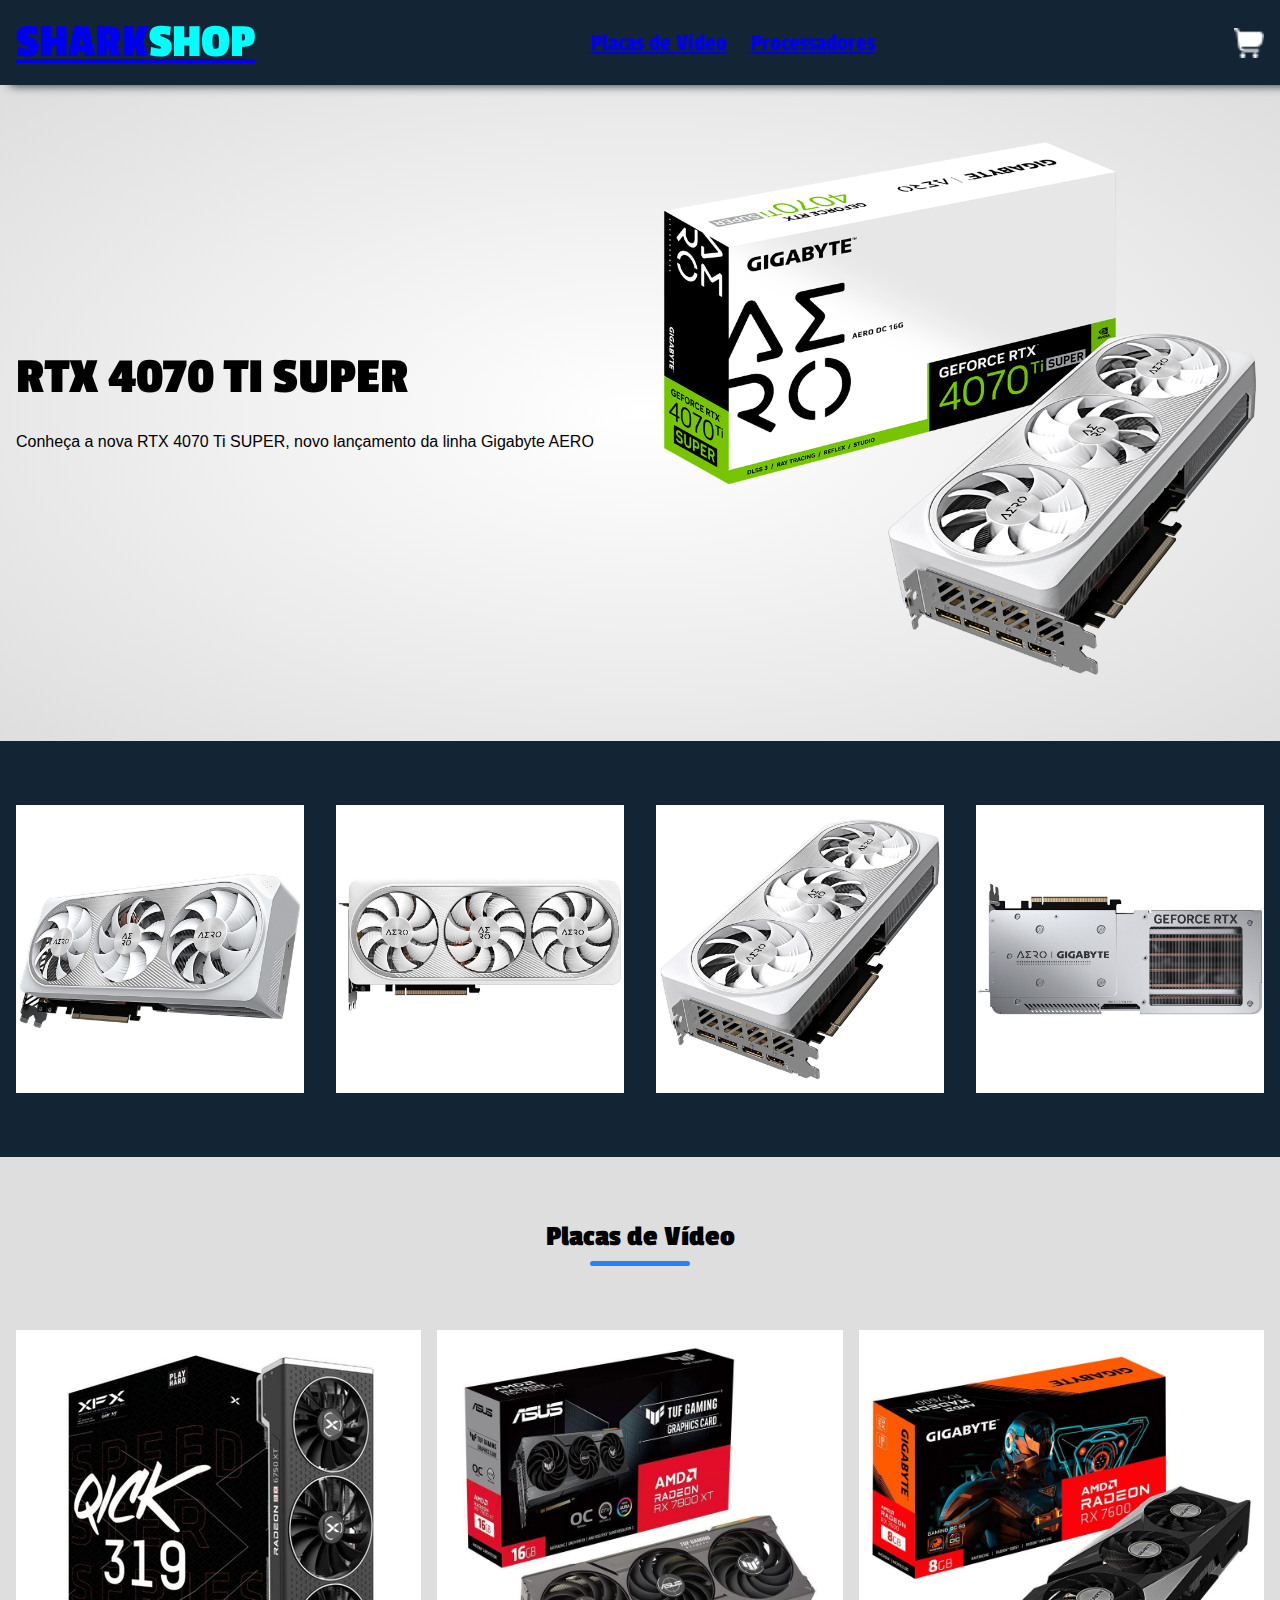
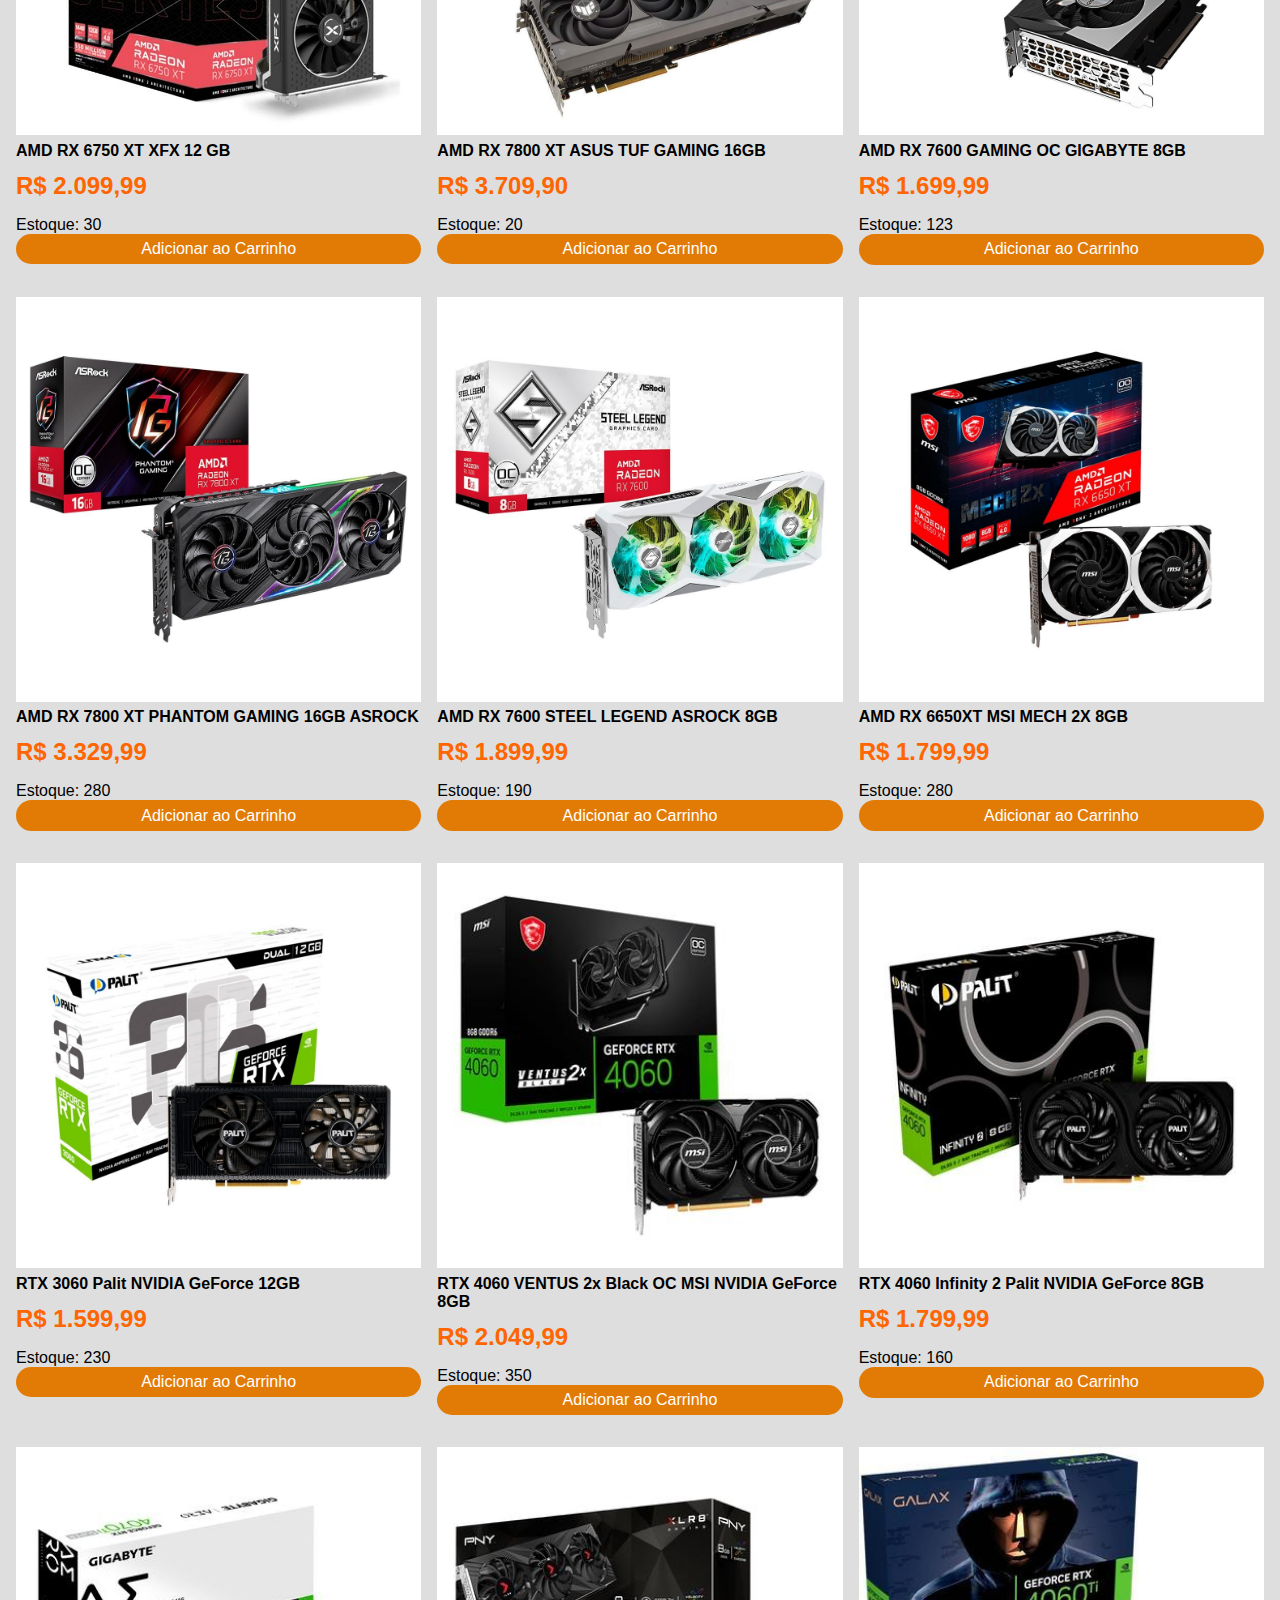
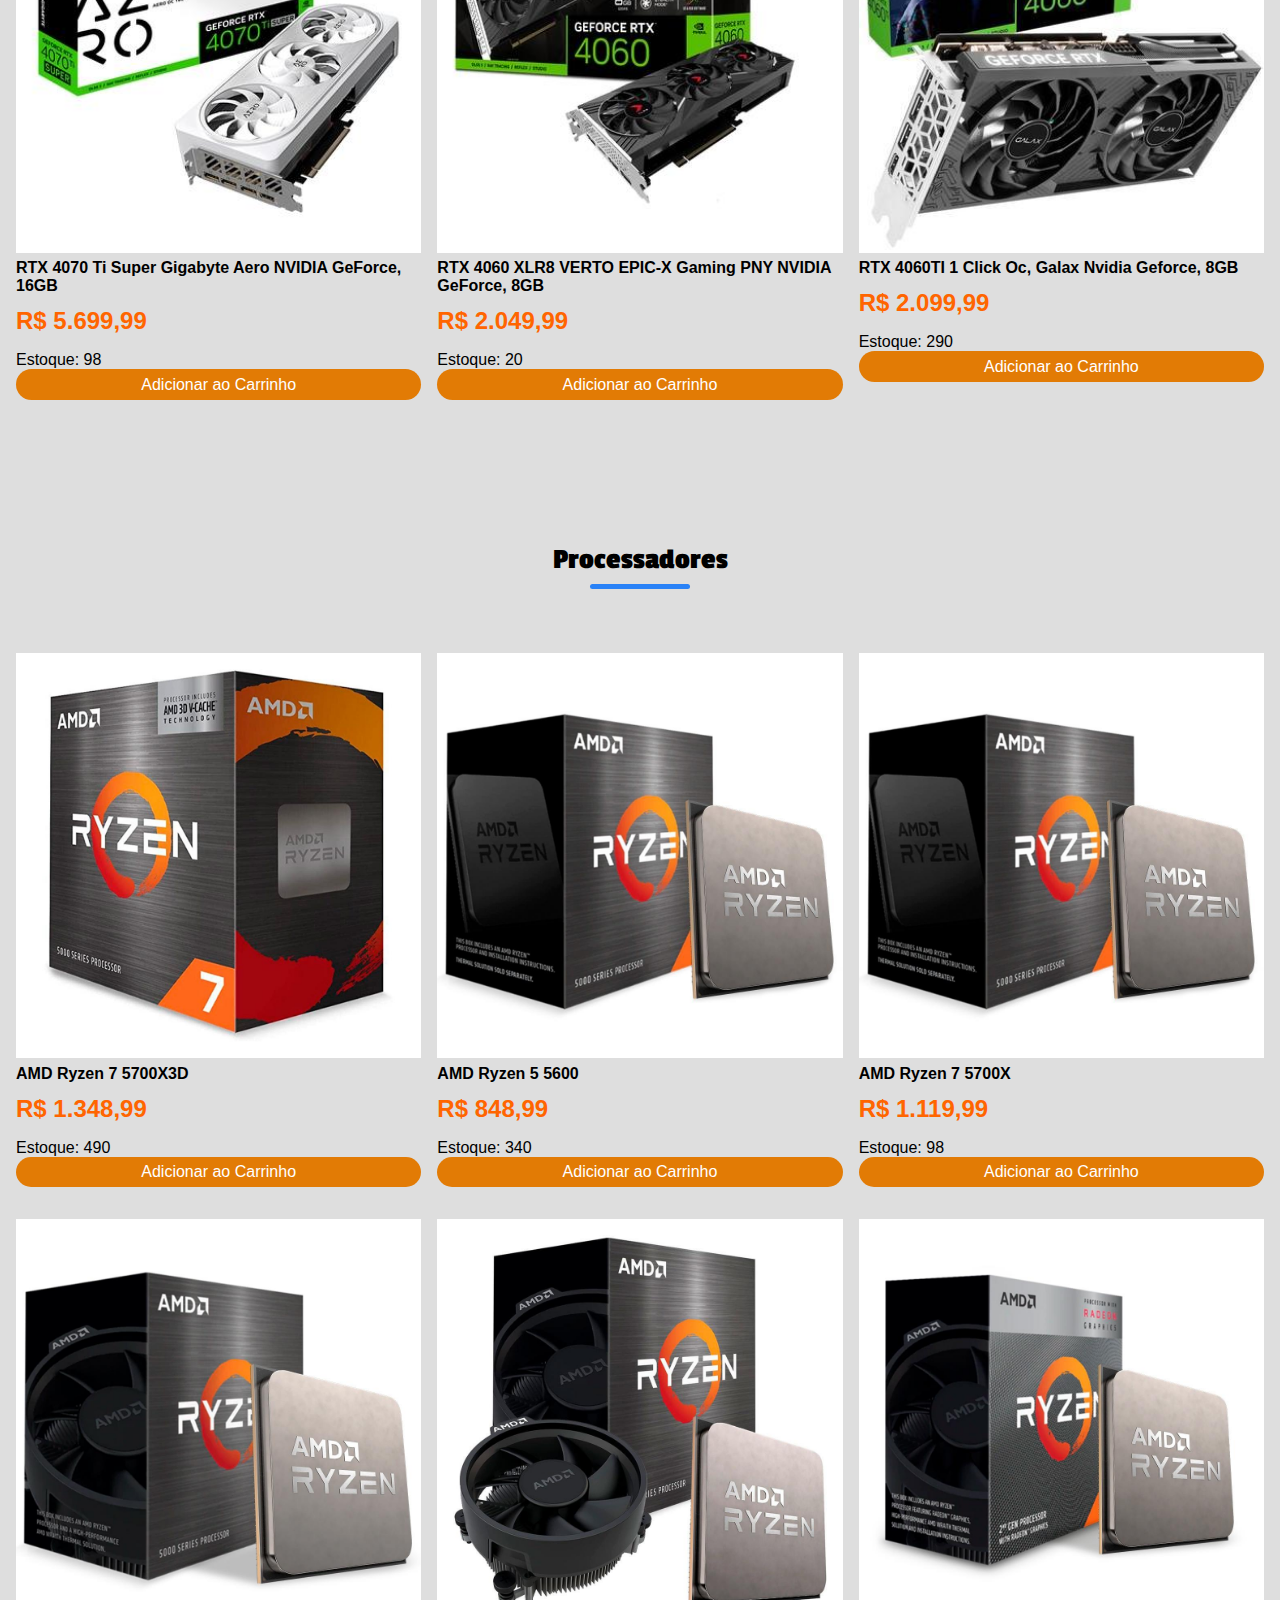
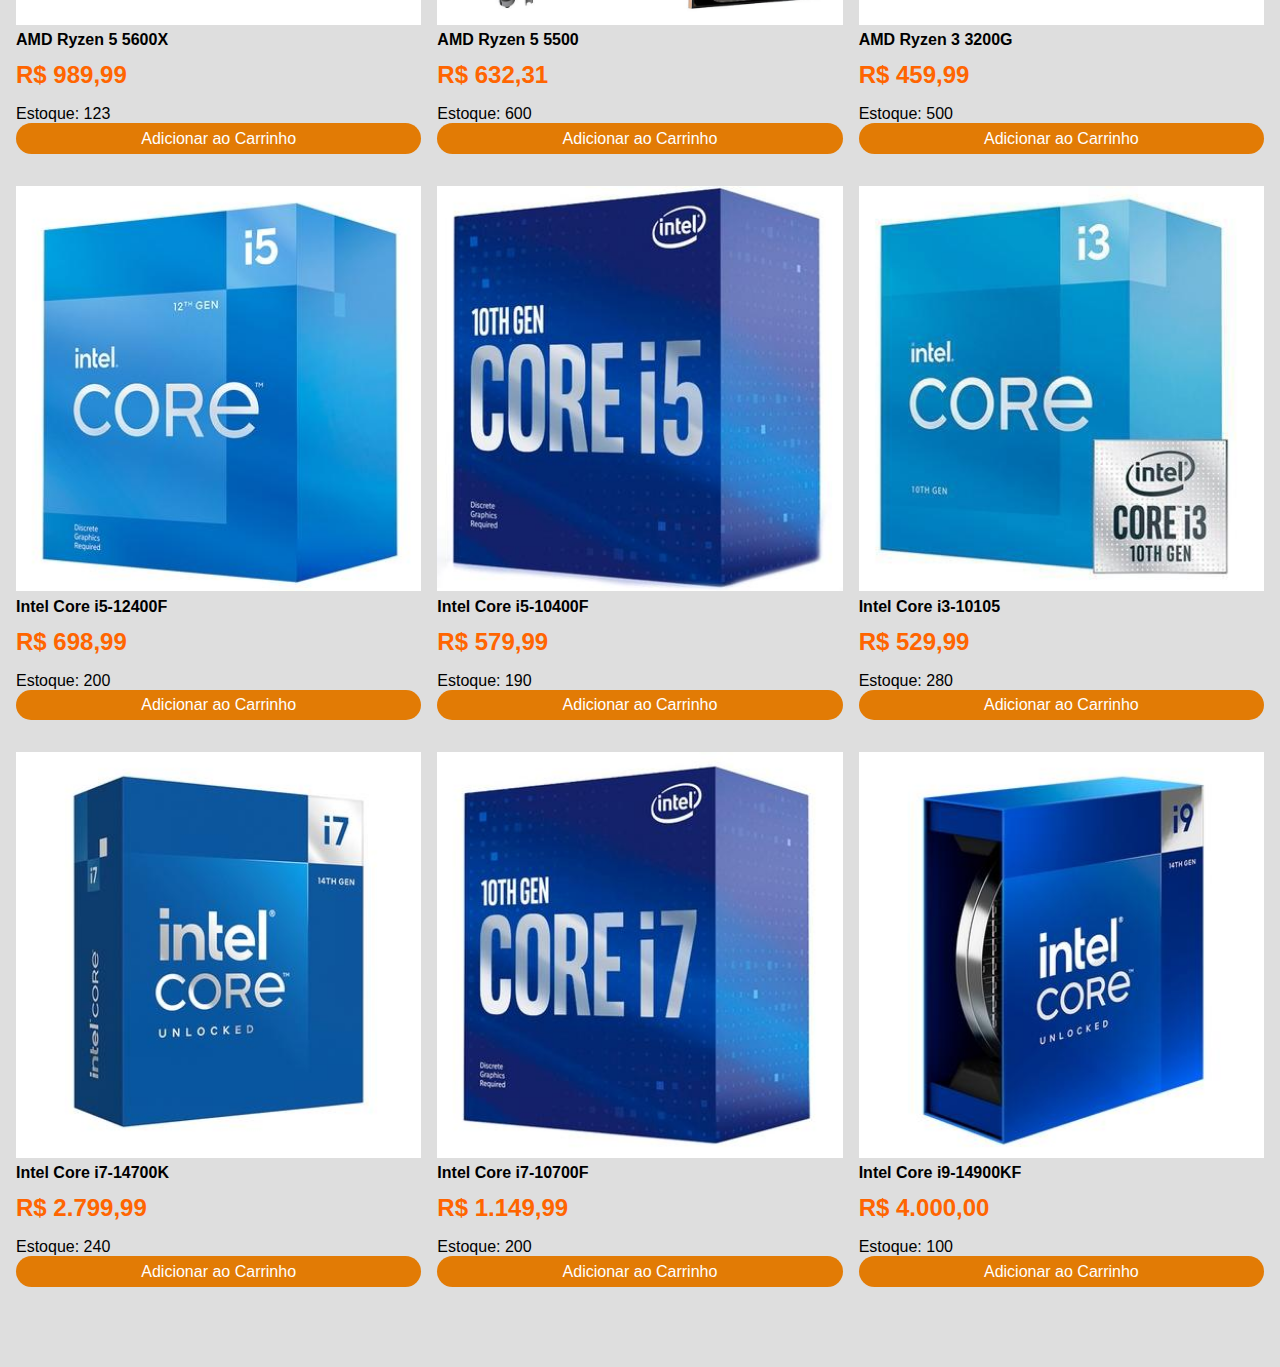
<file: Trabalho_Final_WEB/index.html>
<!DOCTYPE html>
<html lang="en">
<head>
    <meta charset="UTF-8">
    <meta name="viewport" content="width=device-width, initial-scale=1.0">
    <title>SHARK SHOP</title>
    <link rel="stylesheet" href="style.css">
</head>
<body id="topo">
    <div class="navbar">
        <div class="header-inner-content">
            <h1 class="logo"><a href="#topo">SHARK<span>SHOP</span></a></h1>
            <nav>
                <ul>
                    <li><a href="#placas-de-video">Placas de Vídeo</a></li>
                    <li><a href="#processadore">Processadores</a></li>
                </ul>
            </nav>
            <div class="nav-icon-container">
                <img src="Imagens/carrinho.png" alt="Carrinho">
                <img src="Imagens/menu.png" class="menu-button" alt="Menu">
            </div>
        </div>
    </div>
    <header>
        <div class="header-content">
            <div class="header-bottom-side">
                <div class="header-bottom-side-left">
                    <h2>RTX 4070 TI SUPER</h2>
                    <p>
                        Conheça a nova RTX 4070 Ti SUPER, novo lançamento da linha Gigabyte AERO
                    </p>
                </div>
                <div class="header-bottom-side-right">
                    <img src="Imagens/gigabyte aero.jpg" alt="Gigabyte AERO">
                </div>
            </div>
        </div>
    </header>
    <main>
        <div class="gray-background">
            <div class="page-inner-content">
                <div class="cols cols-3">
                    <img src="Imagens/rtx aero1.jpg">
                    <img src="Imagens/rtx aero2.jpg">
                    <img src="Imagens/rtx aero3.jpg">
                    <img src="Imagens/rtx aero4.jpg">
                </div>
            </div>
        </div>
        <div>
            <div class="page-inner-content">
                <section id="placas-de-video">
                    <h3 class="section-title">Placas de Vídeo</h3>
                    <div class="subtitle-underline"></div>
                    <div class="cols cols-4">
                        <div class="product">
                            <img src="Imagens/rx 6750 xt xfx.jpg">
                            <p class="product-name">AMD RX 6750 XT XFX 12 GB</p>
                            <p class="product-price">R$ <span>2.099,99</span></p>
                            <p class="product-stock">Estoque: <span>30</span></p>
                            <button class="add-to-cart">Adicionar ao Carrinho</button>
                        </div>
                        <div class="product">
                            <img src="Imagens/RX 7800 XT ASUS TUF GAMING.jpg">
                            <p class="product-name">AMD RX 7800 XT ASUS TUF GAMING 16GB</p>
                            <p class="product-price">R$ <span>3.709,90</span></p>
                            <p class="product-stock">Estoque: <span>20</span></p>
                            <button class="add-to-cart">Adicionar ao Carrinho</button>
                        </div>
                        <div class="product">
                            <img src="Imagens/RX7600 8GB.jpg">
                            <p class="product-name">AMD RX 7600 GAMING OC GIGABYTE 8GB</p>
                            <p class="product-price">R$ <span>1.699,99</span></p>
                            <p class="product-stock">Estoque: <span>123</span></p>
                            <button class="add-to-cart">Adicionar ao Carrinho</button>
                        </div>
                        <div class="product">
                            <img src="Imagens/RX 7800 XT PHANTOM GAMING 16GB ASROCK.jpg">
                            <p class="product-name">AMD RX 7800 XT PHANTOM GAMING 16GB ASROCK</p>
                            <p class="product-price">R$ <span>3.329,99</span></p>
                            <p class="product-stock">Estoque: <span>280</span></p>
                            <button class="add-to-cart">Adicionar ao Carrinho</button>
                        </div>
                        <div class="product">
                            <img src="Imagens/RX 7600 STEEL LEGEND ASROCK 8GB.jpg">
                            <p class="product-name">AMD RX 7600 STEEL LEGEND ASROCK 8GB</p>
                            <p class="product-price">R$ <span>1.899,99</span></p>
                            <p class="product-stock">Estoque: <span>190</span></p>
                            <button class="add-to-cart">Adicionar ao Carrinho</button>
                        </div>
                        <div class="product">
                            <img src="Imagens/RX 6650XT MECH 2X 8GB MSI.jpg">
                            <p class="product-name">AMD RX 6650XT MSI MECH 2X 8GB</p>
                            <p class="product-price">R$ <span>1.799,99</span></p>
                            <p class="product-stock">Estoque: <span>280</span></p>
                            <button class="add-to-cart">Adicionar ao Carrinho</button>
                        </div>
                        <div class="product">
                            <img src="Imagens/rtx 3060 palit.jpg">
                            <p class="product-name">RTX 3060 Palit NVIDIA GeForce 12GB</p>
                            <p class="product-price">R$ <span>1.599,99</span></p>
                            <p class="product-stock">Estoque: <span>230</span></p>
                            <button class="add-to-cart">Adicionar ao Carrinho</button>
                        </div>
                        <div class="product">
                            <img src="Imagens/TX 4060 VENTUS 2x Black OC MSI NVIDIA GeForce, 8GB.jpg">
                            <p class="product-name">RTX 4060 VENTUS 2x Black OC MSI NVIDIA GeForce 8GB</p>
                            <p class="product-price">R$ <span>2.049,99</span></p>
                            <p class="product-stock">Estoque: <span>350</span></p>
                            <button class="add-to-cart">Adicionar ao Carrinho</button>
                        </div>
                        <div class="product">
                            <img src="Imagens/RTX 4060 Infinity 2 Palit NVIDIA GeForce, 8GB.jpg">
                            <p class="product-name">RTX 4060 Infinity 2 Palit NVIDIA GeForce 8GB</p>
                            <p class="product-price">R$ <span>1.799,99</span></p>
                            <p class="product-stock">Estoque: <span>160</span></p>
                            <button class="add-to-cart">Adicionar ao Carrinho</button>
                        </div>
                        <div class="product">
                            <img src="Imagens/RTX 4070 Ti Super Gigabyte Aero NVIDIA GeForce, 16GB.jpg">
                            <p class="product-name">RTX 4070 Ti Super Gigabyte Aero NVIDIA GeForce, 16GB</p>
                            <p class="product-price">R$ <span>5.699,99</span></p>
                            <p class="product-stock">Estoque: <span>98</span></p>
                            <button class="add-to-cart">Adicionar ao Carrinho</button>
                        </div>
                        <div class="product">
                            <img src="Imagens/RTX 4060 XLR8 VERTO EPIC-X Gaming PNY NVIDIA GeForce, 8GB.jpg">
                            <p class="product-name">RTX 4060 XLR8 VERTO EPIC-X Gaming PNY NVIDIA GeForce, 8GB</p>
                            <p class="product-price">R$ <span>2.049,99</span></p>
                            <p class="product-stock">Estoque: <span>20</span></p>
                            <button class="add-to-cart">Adicionar ao Carrinho</button>
                        </div>
                        <div class="product">
                            <img src="Imagens/RTX 4060TI 1 Click Oc, Galax Nvidia Geforce, 8GB.jpg">
                            <p class="product-name">RTX 4060TI 1 Click Oc, Galax Nvidia Geforce, 8GB</p>
                            <p class="product-price">R$ <span> 2.099,99</span></p>
                            <p class="product-stock">Estoque: <span>290</span></p>
                            <button class="add-to-cart">Adicionar ao Carrinho</button>
                        </div>
                        </div>
                    </div>
                </section>
            <div class="page-inner-content">
                <section id="processadores">
                    <h3 class="section-title">Processadores</h3>
                    <div class="subtitle-underline"></div>
                    <div class="cols cols-4">
                        <div class="product">
                            <img src="Imagens/AMD RYZEN 7 5700X3D.jpg">
                            <p class="product-name"> AMD Ryzen 7 5700X3D</p>
                            <p class="product-price">R$ <span> 1.348,99</span></p>
                            <p class="product-stock">Estoque: <span>490</span></p>
                            <button class="add-to-cart">Adicionar ao Carrinho</button>
                        </div>
                        <div class="product">
                            <img src="Imagens/AMD RYZEN 5 5600.jpg">
                            <p class="product-name">AMD Ryzen 5 5600</p>
                            <p class="product-price">R$ <span>848,99</span></p>
                            <p class="product-stock">Estoque: <span>340</span></p>
                            <button class="add-to-cart">Adicionar ao Carrinho</button>
                        </div>
                        <div class="product">
                            <img src="Imagens/AMD Ryzen 7 5700X.jpg">
                            <p class="product-name">AMD Ryzen 7 5700X</p>
                            <p class="product-price">R$ <span>1.119,99</span></p>
                            <p class="product-stock">Estoque: <span>98</span></p>
                            <button class="add-to-cart">Adicionar ao Carrinho</button>
                        </div>
                        <div class="product">
                            <img src="Imagens/AMD Ryzen 5 5600X.jpg">
                            <p class="product-name">AMD Ryzen 5 5600X</p>
                            <p class="product-price">R$ <span>989,99</span></p>
                            <p class="product-stock">Estoque: <span>123</span></p>
                            <button class="add-to-cart">Adicionar ao Carrinho</button>
                        </div>
                        <div class="product">
                            <img src="Imagens/AMD Ryzen 5 5500.jpg">
                            <p class="product-name">AMD Ryzen 5 5500</p>
                            <p class="product-price">R$ <span>632,31</span></p>
                            <p class="product-stock">Estoque: <span>600</span></p>
                            <button class="add-to-cart">Adicionar ao Carrinho</button>
                        </div>
                        <div class="product">
                            <img src="Imagens/AMD Ryzen 3 3200G.jpg">
                            <p class="product-name">AMD Ryzen 3 3200G</p>
                            <p class="product-price">R$ <span>459,99</span></p>
                            <p class="product-stock">Estoque: <span>500</span></p>
                            <button class="add-to-cart">Adicionar ao Carrinho</button>
                        </div>
                        <div class="product">
                            <img src="Imagens/Intel Core i5-12400F.jpg">
                            <p class="product-name">Intel Core i5-12400F</p>
                            <p class="product-price">R$ <span>698,99</span></p>
                            <p class="product-stock">Estoque: <span>200</span></p>
                            <button class="add-to-cart">Adicionar ao Carrinho</button>
                        </div>
                        <div class="product">
                            <img src="Imagens/Intel Core i5-10400F.jpg">
                            <p class="product-name">Intel Core i5-10400F</p>
                            <p class="product-price">R$ <span>579,99</span></p>
                            <p class="product-stock">Estoque: <span>190</span></p>
                            <button class="add-to-cart">Adicionar ao Carrinho</button>
                        </div>
                        <div class="product">
                            <img src="Imagens/Intel Core i3-10105.jpg">
                            <p class="product-name">Intel Core i3-10105</p>
                            <p class="product-price">R$ <span>529,99</span></p>
                            <p class="product-stock">Estoque: <span>280</span></p>
                            <button class="add-to-cart">Adicionar ao Carrinho</button>
                        </div>
                        <div class="product">
                            <img src="Imagens/Intel Core i7-14700K.jpg">
                            <p class="product-name">Intel Core i7-14700K</p>
                            <p class="product-price">R$ <span>2.799,99</span></p>
                            <p class="product-stock">Estoque: <span>240</span></p>
                            <button class="add-to-cart">Adicionar ao Carrinho</button>
                        </div>
                        <div class="product">
                            <img src="Imagens/Intel Core i7-10700F.jpg">
                            <p class="product-name">Intel Core i7-10700F</p>
                            <p class="product-price">R$ <span>1.149,99</span></p>
                            <p class="product-stock">Estoque: <span>200</span></p>
                            <button class="add-to-cart">Adicionar ao Carrinho</button>
                        </div>
                        <div class="product">
                            <img src="Imagens/Intel Core i9-14900KF.jpg">
                            <p class="product-name">Intel Core i9-14900KF</p>
                            <p class="product-price">R$ <span>4.000,00</span></p>
                            <p class="product-stock">Estoque: <span>100</span></p>
                            <button class="add-to-cart">Adicionar ao Carrinho</button>
                        </div>
                    </div>
                </section>
            </div>
        </div>
    </main>
    <script src="script.js"></script>
</body>
</html>
</file>
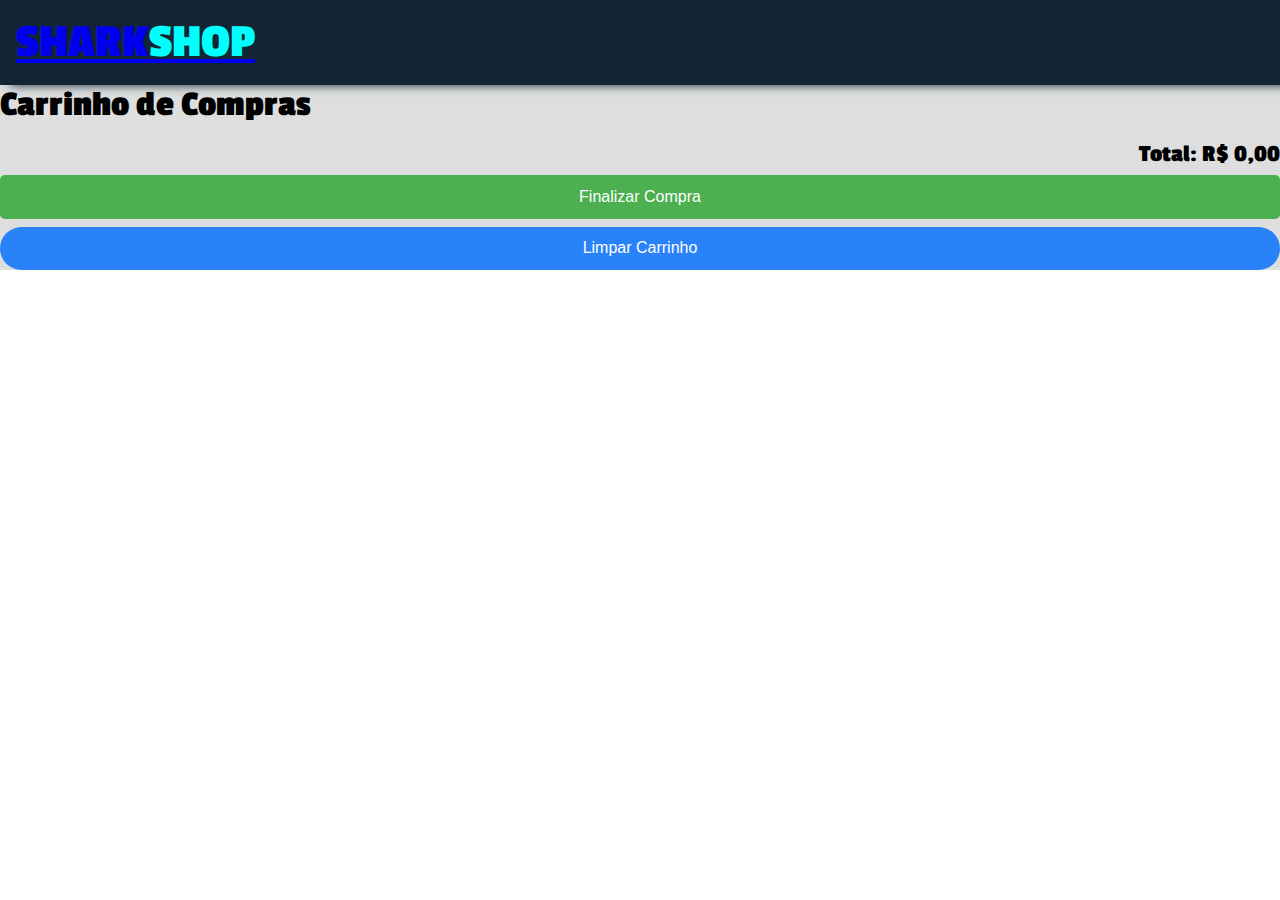
<file: Trabalho_Final_WEB/carrinho.html>
<!DOCTYPE html>
<html lang="en">
<head>
    <meta charset="UTF-8">
    <meta name="viewport" content="width=device-width, initial-scale=1.0">
    <title>Carrinho de Compras</title>
    <link rel="stylesheet" href="style.css">
</head>
<body>
    <div class="navbar">
        <div class="header-inner-content">
            <h1 class="logo"><a href="index.html">SHARK<span>SHOP</span></a></h1>
        </div>
    </div>
    <main>
        <div class="page-inner-content">
            <h2>Carrinho de Compras</h2>
            <ul class="cart-items"></ul>
            <p class="cart-total">Total: R$ <span>0,00</span></p>
            <button class="checkout-button">Finalizar Compra</button>
            <button class="clear-cart-button">Limpar Carrinho</button>
        </div>
    </main>
    <script src="cart.js"></script>
</body>
</html>
</file>
<file: Trabalho_Final_WEB/style.css>
/* Importação de fontes do Google Fonts */
@import url('https://fonts.googleapis.com/css2?family=Passion+One:wght@400;700;900&family=Titan+One&display=swap');

/* Reset padrão para todos os elementos */
* {
    box-sizing: border-box;
    padding: 0;
    margin: 0;
}

/* Estilos gerais do corpo do documento */
body {
    font-family: "Passion One", sans-serif; /* Fonte principal */
    font-weight: 400; /* Peso da fonte */
    font-style: normal; /* Estilo normal */
    font-size: 24px; /* Tamanho da fonte */
}

/* Conteúdo interno do cabeçalho */
.header-inner-content {
    max-width: 1300px; /* Largura máxima */
    margin-left: auto; /* Alinhar à esquerda */
    margin-right: auto; /* Alinhar à direita */
}

/* Barra de navegação */
.navbar {
    background-color: rgb(19, 37, 53); /* Cor de fundo */
    padding: 1rem; /* Espaçamento interno */
    position: sticky; /* Fixa no topo da página */
    top: 0; /* Distância do topo */
    box-shadow: 10px 0px 10px rgb(19, 37, 53); /* Sombra */
    z-index: 99; /* Camada z-index */
}

/* Conteúdo interno do cabeçalho dentro da barra de navegação */
.navbar > .header-inner-content {
    display: flex; /* Display flexível */
    align-items: center; /* Alinhar itens verticalmente */
    justify-content: space-between; /* Espaçamento entre itens */
    position: relative; /* Posição relativa */
}

/* Estilo da logo */
.logo {
    color: white; /* Cor do texto */
}

/* Estilo do texto dentro da logo */
.logo span {
    color: aqua; /* Cor do texto secundário */
}

/* Estilos da lista de navegação */
nav ul {
    display: flex; /* Display flexível */
    list-style: none; /* Remover marcadores de lista */
    align-items: center; /* Alinhar itens verticalmente */
}

/* Container dos ícones de navegação */
.nav-icon-container {
    display: flex; /* Display flexível */
    align-items: center; /* Alinhar itens verticalmente */
}

/* Estilo dos ícones de navegação */
.nav-icon-container img {
    width: 30px; /* Largura dos ícones */
    cursor: pointer; /* Cursor apontador */
}

/* Estilo dos itens da lista de navegação */
nav ul li {
    color: white; /* Cor do texto */
    margin-right: 1.5rem; /* Margem direita */
    cursor: pointer; /* Cursor apontador */
}

/* Efeito de hover nos itens da lista de navegação */
nav ul li:hover {
    transform: translateY(-5px); /* Translação vertical no hover */
    transition: all 0.2s; /* Transição suave */
    font-weight: bold; /* Peso da fonte em negrito */
}

/* Botão de menu para dispositivos móveis */
.menu-button {
    display: none; /* Ocultar por padrão */
}

/* Estilos do cabeçalho */
header {
    background-image: radial-gradient(white, rgb(222, 222, 222)); /* Imagem de fundo */
}

/* Parte inferior do cabeçalho */
.header-bottom-side {
    display: flex; /* Display flexível */
    align-items: center; /* Alinhar itens verticalmente */
    justify-content: center; /* Justificar conteúdo */
    padding: 1rem; /* Espaçamento interno */
}

/* Lado esquerdo do cabeçalho inferior */
.header-bottom-side-left {
    height: 100%; /* Altura */
    flex-basis: 50%; /* Base flexível */
}

/* Estilos do texto no lado esquerdo */
.header-bottom-side-left h2 {
    font-size: 3.2rem; /* Tamanho da fonte */
    margin-bottom: 1.5rem; /* Margem inferior */
}

/* Estilos do parágrafo no lado esquerdo */
.header-bottom-side-left p {
    line-height: 1.5rem; /* Altura da linha */
    margin-bottom: 1.5rem; /* Margem inferior */
    font-family: Arial, Helvetica, sans-serif; /* Fonte */
    font-size: 16px; /* Tamanho da fonte */
}

/* Estilos do botão no lado esquerdo */
.header-bottom-side-left button {
    background-color: rgb(41, 130, 247); /* Cor de fundo */
    border: none; /* Sem borda */
    cursor: pointer; /* Cursor apontador */
    padding: 0.8rem 3.8rem; /* Preenchimento */
    border-radius: 9999px; /* Borda arredondada */
    color: white; /* Cor do texto */
    font-weight: 500; /* Peso da fonte */
    font-size: 1rem; /* Tamanho da fonte */
    transition: all 0.2s; /* Transição suave */
}

/* Efeito de hover no botão do lado esquerdo */
.header-bottom-side-left button:hover {
    background-color: rgb(3, 59, 133); /* Cor de fundo no hover */
}

/* Lado direito do cabeçalho inferior */
.header-bottom-side-right {
    flex-basis: 50%; /* Base flexível */
    display: flex; /* Display flexível */
    align-items: center; /* Alinhar itens verticalmente */
    justify-content: center; /* Justificar conteúdo */
}

/* Estilos da imagem no lado direito */
.header-bottom-side-right img {
    width: 100%; /* Largura da imagem */
}

/* Media query para telas menores que 800px */
@media (max-width: 800px) {
    .logo {
        font-size: 2.1rem; /* Tamanho da fonte da logo */
    }

    .menu-button {
        display: block; /* Exibir botão de menu */
    }

    .header-bottom-side {
        flex-direction: column; /* Direção da flexão */
        text-align: center; /* Alinhamento do texto */
        padding-top: 4rem; /* Espaçamento superior */
    }

    nav {
        position: absolute; /* Posição absoluta */
        background-color: rgb(19, 37, 53); /* Cor de fundo */
        width: 100%; /* Largura total */
        top: 46px; /* Distância do topo */
        display: none; /* Ocultar por padrão */
    }

    nav ul {
        flex-direction: column; /* Direção da flexão */
    }

    nav ul li {
        text-align: center; /* Alinhamento do texto */
        padding: 0.8rem; /* Preenchimento */
        font-size: 15px; /* Tamanho da fonte */
    }

    .navbar.show-menu nav {
        display: block; /* Exibir menu ao clicar */
    }
}

/* Estilos para o conteúdo principal */
main {
    background-color: rgb(222, 222, 222); /* Cor de fundo */
}

/* Fundo cinza */
.gray-background {
    background-color: rgb(19, 37, 53); /* Cor de fundo */
}

/* Conteúdo interno da página */
.page-inner-content {
    max-width: 1280px; /* Largura máxima */
    margin: 0 auto; /* Margem automática nas laterais */
}

/* Colunas para exibição de produtos */
.cols {
    display: grid; /* Display em grid */
    padding: 4rem 1rem; /* Preenchimento */
    grid-template-columns: repeat(4, 1fr); /* 4 colunas iguais */
    gap: 2rem; /* Espaço entre colunas */
    font-family: Arial, Helvetica, sans-serif; /* Fonte */
    font-size: medium; /* Tamanho da fonte */
}

/* Imagens nas colunas de 3 */
.cols-3 img {
    max-width: 100%; /* Largura máxima da imagem */
}

/* Imagens nas colunas de 4 */
.cols-4 img {
    max-width: 100%; /* Largura máxima da imagem */
}

/* Estilos das colunas */
.cols-4 {
    grid-template-columns: repeat(3, 2fr); /* 3 colunas com proporção */
    gap: 1rem; /* Espaço entre colunas */
}

/* Efeito de hover nas colunas */
.cols > * {
    cursor: pointer; /* Cursor apontador */
    transition: all 0.2s; /* Transição suave */
}

.cols > *:hover {
    transform: translateY(-20px); /* Translação vertical no hover */
}

/* Título da seção */
.section-title {
    text-align: center; /* Alinhamento do texto */
    margin-top: 4rem; /* Margem superior */
    font-size: 1.8rem; /* Tamanho da fonte */
}

/* Linha de sublinhado para o título da seção */
.subtitle-underline {
    width: 100px; /* Largura */
    height: 5px; /* Altura */
    background-color: rgb(41, 130, 247); /* Cor de fundo */
    border-radius: 9999px; /* Borda arredondada */
    margin: 8px auto 0 auto; /* Margem */
}

/* Estilos do produto */
.product {
    color: rgb(0, 0, 0); /* Cor do texto */
    margin-bottom: 1rem; /* Margem inferior */
    display: flex; /* Display flexível */
    flex-direction: column; /* Direção da coluna */
}

/* Nome do produto */
.product-name {
    font-weight: 600; /* Peso da fonte */
    margin-top: 0.4rem; /* Margem superior */
}

/* Preço do produto */
.product-price {
    color: rgb(255, 101, 0); /* Cor do texto */
    font-family: Poppins, sans-serif; /* Fonte */
    font-size: 1.5rem; /* Tamanho da fonte */
    line-height: 3.3rem; /* Altura da linha */
    font-weight: 700; /* Peso da fonte */
}

/* Estoque do produto */
.product-stock {
    font-family: Arial, Helvetica, sans-serif; /* Fonte */
    font-size: 1rem; /* Tamanho da fonte */
    color: rgb(0, 0, 0); /* Cor do texto */
    margin-top: 0.2rem; /* Margem superior */
}

/* Container do carrinho de compras */
.cart-container {
    position: fixed; /* Posição fixa */
    top: 80px; /* Distância do topo */
    right: 20px; /* Distância da direita */
    width: 300px; /* Largura */
    background-color: white; /* Cor de fundo */
    border: 1px solid #ccc; /* Borda */
    box-shadow: 0 0 10px rgba(0, 0, 0, 0.1); /* Sombra */
    padding: 1rem; /* Preenchimento */
    z-index: 100; /* Camada z-index */
    display: none; /* Ocultar por padrão */
}

/* Exibir o carrinho de compras */
.cart-container.show-cart {
    display: block; /* Exibir quando ativo */
}

/* Lista de itens do carrinho */
.cart-items {
    list-style: none; /* Remover marcadores de lista */
    padding: 0; /* Preenchimento */
    margin: 0 0 1rem 0; /* Margem */
}

/* Itens individuais do carrinho */
.cart-items li {
    display: flex; /* Display flexível */
    justify-content: space-between; /* Espaçamento entre itens */
    align-items: center; /* Alinhar itens verticalmente */
    padding: 0.5rem 0; /* Preenchimento */
    border-bottom: 1px solid #eee; /* Borda inferior */
}

/* Total do carrinho */
.cart-total {
    text-align: right; /* Alinhamento à direita */
    font-weight: bold; /* Peso da fonte */
    margin-top: 1rem; /* Margem superior */
}

/* Botão de finalizar compra */
.checkout-button, .clear-cart-button, .remove-from-cart {
    display: block; /* Exibir como bloco */
    width: 100%; /* Largura total */
    padding: 0.8rem; /* Preenchimento */
    margin-top: 0.5rem; /* Margem superior */
    border: none; /* Sem borda */
    border-radius: 5px; /* Borda arredondada */
    cursor: pointer; /* Cursor apontador */
    font-size: 1rem; /* Tamanho da fonte */
    transition: background-color 0.3s ease; /* Transição suave */
    color: white; /* Cor do texto */
}

/* Estilo específico para o botão de finalizar compra */
.checkout-button {
    background-color: #4caf50; /* Cor de fundo */
}

/* Estilo específico para o botão de limpar carrinho */
.clear-cart-button {
    background-color: #f44336; /* Cor de fundo */
}

/* Estilo específico para o botão de remover do carrinho */
.remove-from-cart {
    background-color: #ff3b00; /* Cor de fundo */
}

/* Efeito de hover nos botões */
.checkout-button:hover, .clear-cart-button:hover, .remove-from-cart:hover {
    background-color: #555; /* Cor de fundo no hover */
}

/* Botão de limpar carrinho */
.clear-cart-button {
    background-color: rgb(41, 130, 247); /* Cor de fundo */
    border: none; /* Sem borda */
    cursor: pointer; /* Cursor apontador */
    padding: 0.8rem 3.8rem; /* Preenchimento */
    border-radius: 9999px; /* Borda arredondada */
    color: white; /* Cor do texto */
    font-weight: 500; /* Peso da fonte */
    font-size: 1rem; /* Tamanho da fonte */
    transition: all 0.2s; /* Transição suave */
}

.add-to-cart{
    background-color: rgb(226, 123, 5); /* Cor de fundo */
    border: none; /* Sem borda */
    cursor: pointer; /* Cursor apontador */
    padding: 0.4rem 3.1rem; /* Preenchimento */
    border-radius: 9999px; /* Borda arredondada */
    color: white; /* Cor do texto */
    font-weight: 500; /* Peso da fonte */
    font-size: 1rem; /* Tamanho da fonte */
    transition: all 0.2s;
}
</file>
